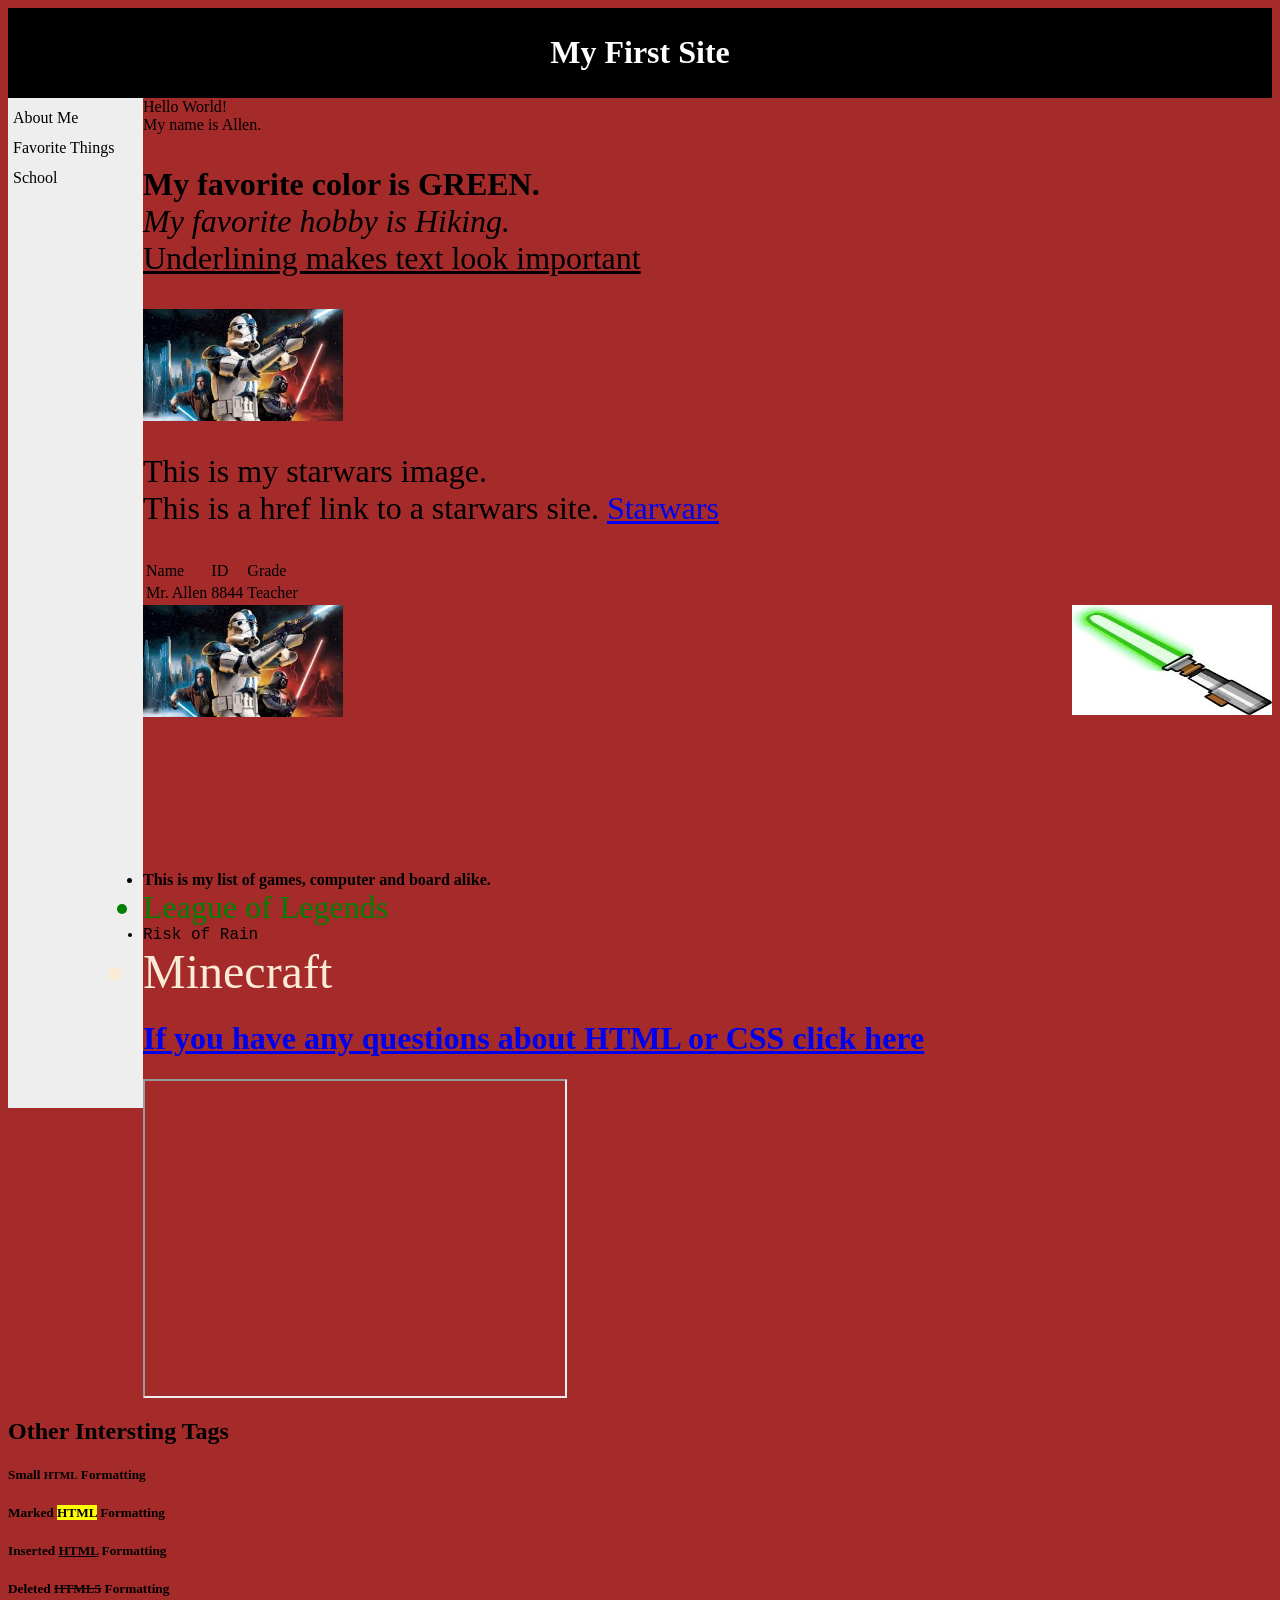
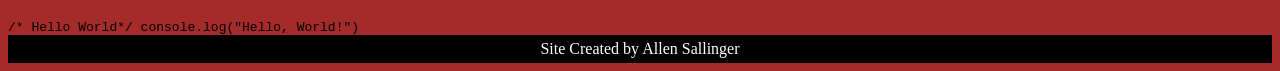
<file: Fall_2015/web_dev/my_site/index.html>
<html>
<!-- HyperTextMarkupLanguage -->
<head>
	<title>Allen's First Site</title>
	<link rel="stylesheet" type="text/css" href="css/style.css">
</head>

<!-- How to add a background color to the entire page -->

<body>
	<div id="header">
		<h1>My First Site</h1>
	</div>

	<!-- Side Navbar here --> 
	<div id="nav">
		About Me <br>
		Favorite Things<br>
		School
	</div>

	<!-- Set content into div called content -->
	<div id="content">
		Hello World!
		<br>
		My name is Allen.
		<p>
		<!-- Bold tag <b> -->
		<b>My favorite color is GREEN.</b>
		<br>
		<!-- Italicize tag <i> -->
		<i>My favorite hobby is Hiking.</i>
		<!-- Underline tag <u> -->
		<br>
		<u>Underlining makes text look important</u>
		</p>

		<img src="images/starwars.jpeg" width="200">
		<p>
			This is my starwars image.
			<br>
			This is a href link to a starwars site. 
			<a href="http://www.starwars.com/" target="_blank"> Starwars</a>
		</p>

		<!-- My first table --> 
		<table>
			<!-- Headers for our columns --> 
			<tr>
				<td>Name</td>
				<td>ID</td>
				<td>Grade</td>
			</tr>
			<!-- Our first student--> 
			<tr>
				<td>Mr. Allen</td>
				<td>8844</td>
				<td>Teacher</td>
			</tr>
		</table>

		<!-- This is a div -->
		<!-- It allows to create modular blocks in our code to store content -->
		<!--The float property in CSS allows us to set how we want an element -->
		<!-- aligned on our webpage-->
		<div style="float:left;">
			<img src="images/starwars.jpeg" width="200">
		</div>

		<div style="float:right;">
			<img src="images/lightsaber.jpeg" width="200" height="110">
		</div>


		<!-- This is the code for 10/18 -->
		<!-- Lists and inline color and fonts -->
		<!-- Styling font color, font style, and font size -->
		<!-- For more info go to www.w3schools.com -->
		<div style="padding-top:250px; float:center">
			<ul>
				<li><b>This is my list of games, computer and board alike.</b></li>
				<li style="color:green; font-size:200%">League of Legends</li>
				<li style="font-family: Courier">Risk of Rain</li>
				<li style="font-size:300%; color: antiquewhite">Minecraft</li>
			</ul>
		</div>

		<h1><a href="http://www.w3schools.com/html/default.asp" target="_blank">If you have any questions about HTML or CSS click here</a></h1>

		<iframe width="420" height="315"
		src="http://www.youtube.com/embed/OMOVFvcNfvE?autoplay=1">
		</iframe>

		<h2>Other Intersting Tags</h2>
		<!-- Small tag makes text smaller -->
		<h5>Small <small>HTML</small> Formatting</h5>

		<!-- Mark tag highlights the text -->
		<h5>Marked <mark>HTML</mark> Formatting</h5>

		<!-- Insert tag shows that a value has been inserted by underlining it -->
		<h5>Inserted <ins>HTML</ins> Formatting</h5>

		<!-- Delete tag shows that a value has been inserted by putting a slahsing it-->
		<h5>Deleted <del>HTML5</del> Formatting</h5>

		<!-- Code tag allows you to insert formatted code into your program -->
		<code>/* Hello World*/ console.log("Hello, World!")</code>

	</div>

	<div id="footer">
		Site Created by Allen Sallinger
	</div>

</body>
</html>
</file>
<file: Fall_2015/web_dev/my_site/css/style.css>
/* This is our style.css file */
/* We will use this to style our entire page. */

#content {

}

#footer {
	background-color: black;
	color: white;
	clear: both;
	text-align: center;
	padding: 5px;
}

#header {
	background-color: black;
	color: white;
	text-align: center;
	padding: 5px;
}

#nav {
	line-height: 30px;
	background-color: #eeeeee;
	height: 1000px;
	width: 125px;
	float: left;
	padding: 5px;
}


#section {

}

body{
	background-color: brown;
}

p{
	color: black;
	font-style: "Comic Sans";
	font-size: 200%;
}

a:hover{
	color: grey;
	font-family: arial;
};
</file>
